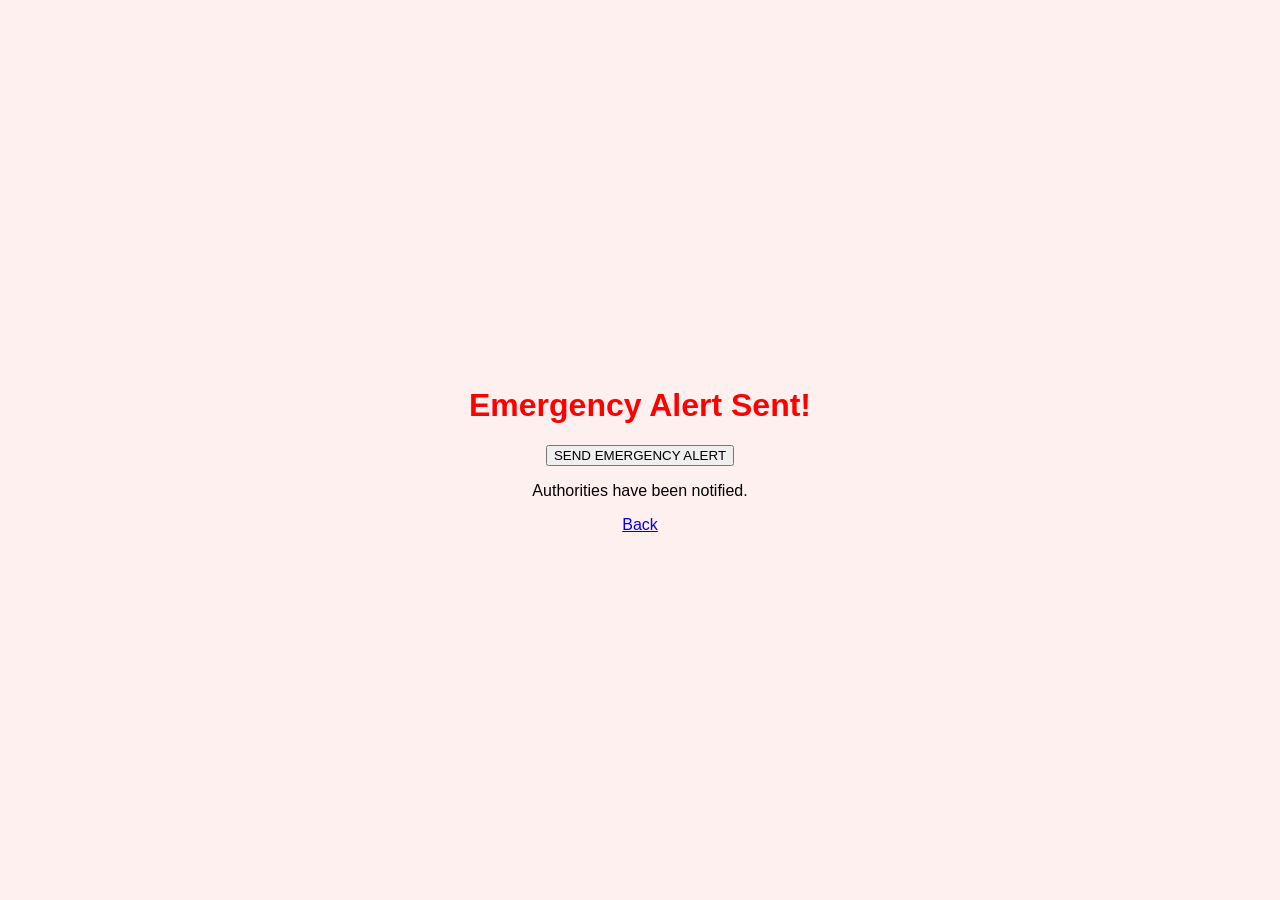
<file: templates/alert.html>
<html>
<head>
<title>Emergency Alert</title>
</head>
<style>
    body{
    margin: 0;
    min-height: 100vh;
    display: flex;
    flex-direction: column;
    justify-content: center;
    align-items: center;
    font-family: Arial, sans-serif;
    background-color: #FFF0F0;
    text-align: center;
    }
    .alert-container{
    text-align: center;
    }
</style>

<body>

<h1 style="color:red;">Emergency Alert Sent!</h1>
<button class="alert-button" onclick="alert('Emergency alert sent! Stay safe.')">
SEND EMERGENCY ALERT
</button>
<p>Authorities have been notified.</p>

<a href="/">Back</a>

</body>
</html>
</file>
